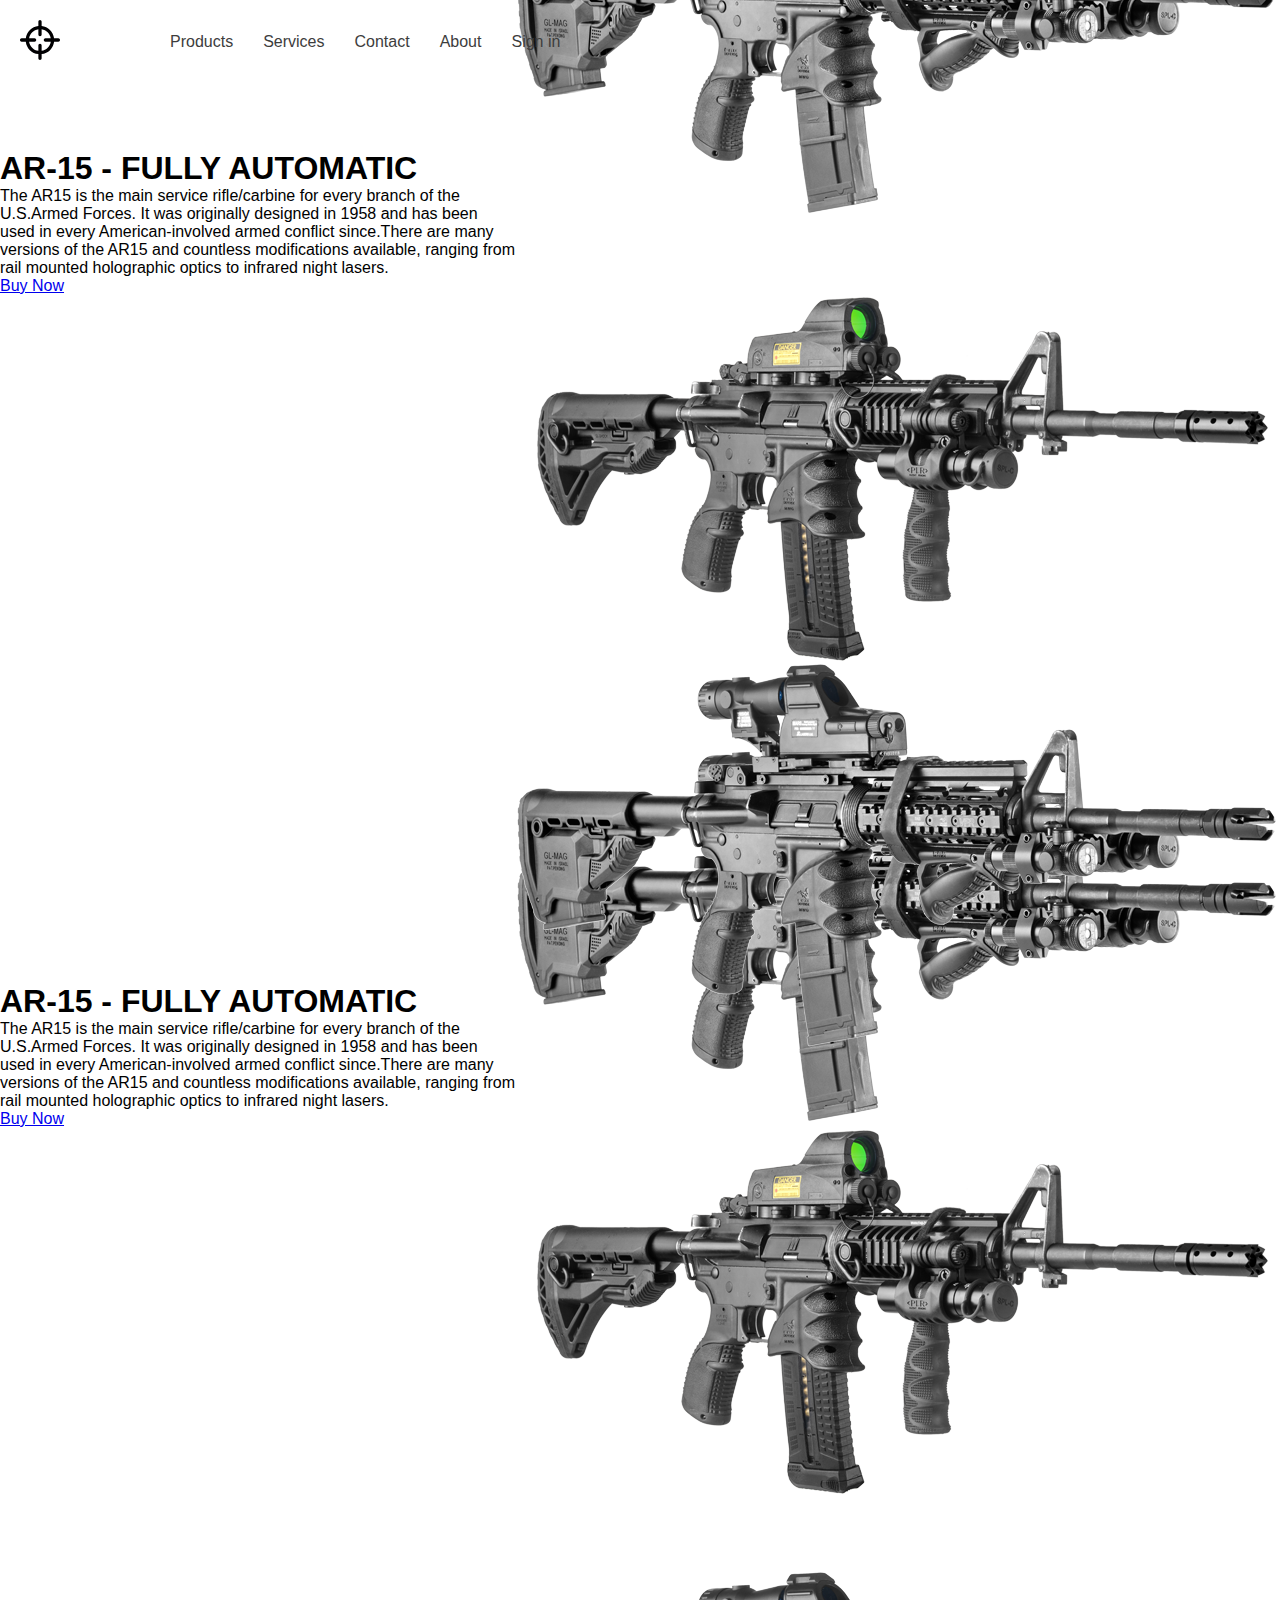
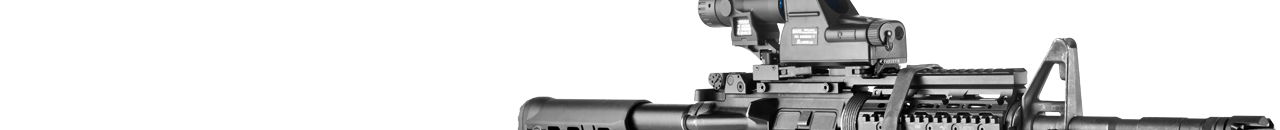
<file: Deltaty wep site/index.html>
<!DOCTYPE html>
<html lang="en">
<head>
    <meta charset="UTF-8">
    <meta name="viewport" content="width=device-width, initial-scale=1.0">
    <title>GUN | Home</title>
    <link rel="shortcut icon" href="./images/gun-pointer.svg" type="image/x-icon">
    <link rel="stylesheet" href="./style.css">
    <link rel="stylesheet" href="https://cdnjs.cloudflare.com/ajax/libs/font-awesome/5.15.1/css/all.min.css" />
</head>
<body>
    <div class="container">
        <header>
            <nav>
                <ul class="nav-bar">
                    <li class="logo"><a href="#"><img src="./images/logo.svg" alt=""></a></li>
                    <input type="checkbox"  id="check">
                    <span class="menu">
                        <li><a href="#">Products</a></li>
                        <li><a href="#">Services</a></li>
                        <li><a href="#">Contact</a></li>
                        <li><a href="#">About</a></li>
                        <li><a href="#">Sign in</a></li>
                    </span>
                    <label for="check" class="open-menu"><i class="fas fa-bars"></i></label>
                </ul>
            </nav>
        </header>
        <main class="inner-container">
            <section class="left-column">
                <h1 class="weapon-name">AR-15 - FULLY AUTOMATIC</h1>
                <p class="description">The AR15 is the main service rifle/carbine for every branch of the U.S.Armed Forces. It was originally designed in 1958 and has been used in every American-involved armed conflict since.There are many versions of the AR15 and countless modifications available, ranging from rail mounted holographic optics to infrared night lasers.</p>
                <a href="#" class="btn">Buy Now <img src="./images/gun-pointer.svg" alt=""></a>
            </section>
            <section class="right-column">
                <div class="image-wrapper">
                    <img src="./images/gun-1.png" alt="">
                </div>
                <div class="weapons">
                    <span class="weapon"><img src="./images/gun-2.png" alt=""></span>
                    <span class="weapon"><img src="./images/gun-1.png" alt=""></span>
                </div>
            </section>
        </main>
        <main class="inner-container">
            <section class="left-column">
                <h1 class="weapon-name">AR-15 - FULLY AUTOMATIC</h1>
                <p class="description">The AR15 is the main service rifle/carbine for every branch of the U.S.Armed Forces. It was originally designed in 1958 and has been used in every American-involved armed conflict since.There are many versions of the AR15 and countless modifications available, ranging from rail mounted holographic optics to infrared night lasers.</p>
                <a href="#" class="btn">Buy Now <img src="./images/gun-pointer.svg" alt=""></a>
            </section>
            <section class="right-column">
                <div class="image-wrapper">
                    <img src="./images/gun-1.png" alt="">
                </div>
                <div class="weapons">
                    <span class="weapon"><img src="./images/gun-2.png" alt=""></span>
                    <span class="weapon"><img src="./images/gun-1.png" alt=""></span>
                </div>
            </section>
        </main>
        
    </div>
    <script src="./app.js"></script>
</body>
</html>
</file>
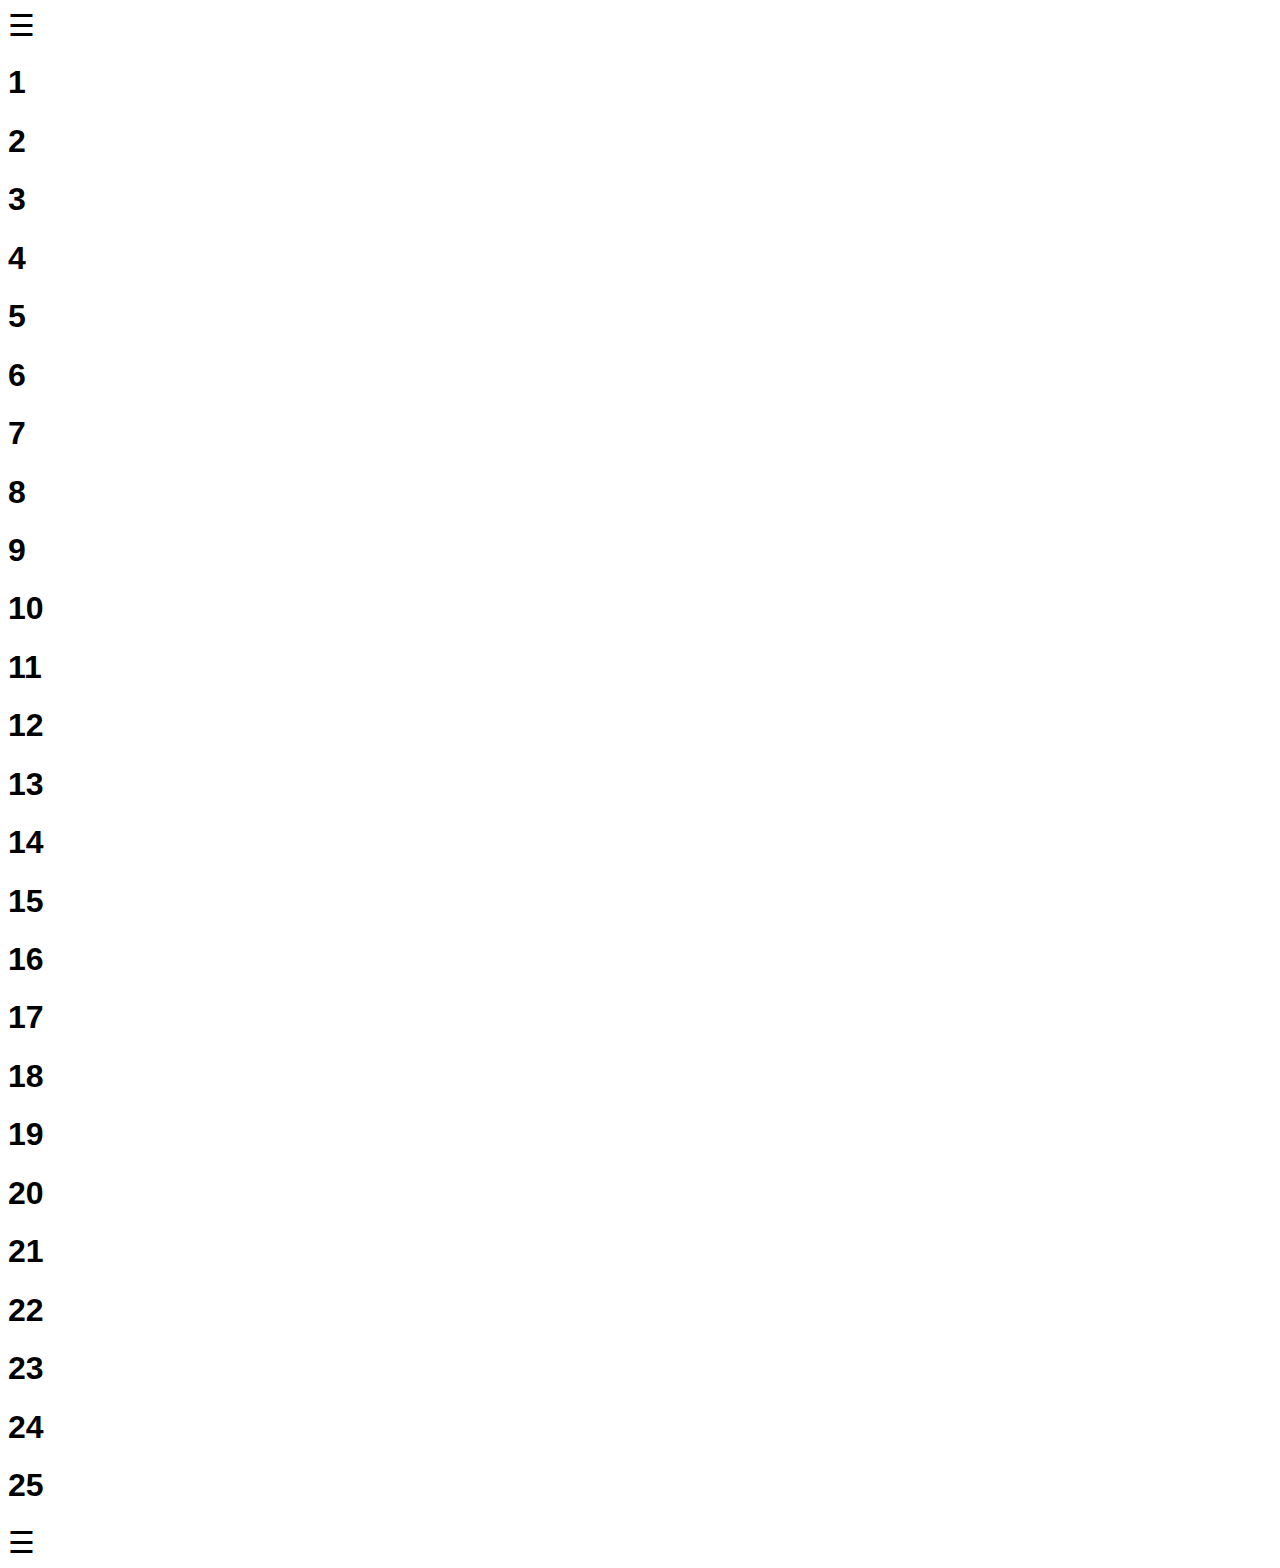
<file: w3schools sidenav/w3.html>
<!DOCTYPE html>
<html>

<head>
    <meta name="viewport" content="width=device-width, initial-scale=1">
    <style>
        body {
            font-family: "Lato", sans-serif;
        }

        .sidenav {
            height: 100%;
            width: 0;
            position: fixed;
            z-index: 1;
            top: 0;
            right: 0;
            background-color: #111;
            overflow-x: hidden;
            transition: 0.5s;
            padding-top: 60px;
        }

        .sidenav a {
            padding: 8px 8px 8px 32px;
            text-decoration: none;
            font-size: 25px;
            color: #818181;
            display: block;
            transition: 0.3s;
        }

        .sidenav a:hover {
            color: #f1f1f1;
        }

        .sidenav .closebtn {
            position: absolute;
            top: 0;
            right: 25px;
            font-size: 36px;
            margin-left: 50px;
        }

        @media screen and (max-height: 450px) {
            .sidenav {
                padding-top: 15px;
            }

            .sidenav a {
                font-size: 18px;
            }
        }
    </style>
</head>

<body>
    <span style="font-size:30px;cursor:pointer" onclick="openNav()">&#9776;</span>

    <div id="mySidenav" class="sidenav">
        <a href="javascript:void(0)" class="closebtn" onclick="closeNav()">&times;</a>
        <a href="#">About</a>
        <a href="#">Services</a>
        <a href="#">Clients</a>
        <a href="#">Contact</a>

    </div>
    <div>
        <h1>1</h1>
        <h1>2</h1>
        <h1>3</h1>
        <h1>4</h1>
        <h1>5</h1>
        <h1>6</h1>
        <h1>7</h1>
        <h1>8</h1>
        <h1>9</h1>
        <h1>10</h1>
        <h1>11</h1>
        <h1>12</h1>
        <h1>13</h1>
        <h1>14</h1>
        <h1>15</h1>
        <h1>16</h1>
        <h1>17</h1>
        <h1>18</h1>
        <h1>19</h1>
        <h1>20</h1>
        <h1>21</h1>
        <h1>22</h1>
        <h1>23</h1>
        <h1>24</h1>
        <h1>25</h1>
    </div>
    
    <span style="font-size:30px;cursor:pointer" onclick="openNav()">&#9776;</span>

    <script>
        function openNav() {
            document.getElementById("mySidenav").style.width = "80%";
        }

        function closeNav() {
            document.getElementById("mySidenav").style.width = "0";
        }
    </script>

</body>

</html>
</file>
<file: Deltaty wep site/style.css>
* {
    box-sizing: border-box;
    margin: 0;
    padding: 0;
}
body {
    font-family: 'Poppins' , sans-serif;
    --mianColor: #3d3d3d ;
}
.container {
    width: 100%;
    min-height: 100vh;
    overflow-x: hidden;
    position: relative;
}
.nav-bar {
    width: 100%;
    display: flex;
    align-items: center;
    list-style: none;
    margin-left: 20px;
    margin-top: 20px;
    position: relative;
}
.logo {
    width: 40px;
    transition: 0.2s ease;
}
.logo:hover {
    transform: scale(0.8);
    opacity: 0.6;
}
.menu {
    display: flex;
    margin-left: 80px;
}
.menu li a {
    text-decoration: none;
    padding-left: 30px;
    color:  var(--mianColor);
    text-align: center;
    transition: 0.2s ease;
}
.menu li a:hover {
    opacity: 0.7;
}
.open-menu {
    position: absolute;
    top: 50%;
    right: 40px;
    transform: translateY(-50%);
    z-index: 100;
    cursor: pointer;
    display: none;
}
.open-menu i {
    font-size: 2rem;
    color: var(--mianColor);
}
#check {display: none;}
.inner-container {
    width: 100%;
    height: calc(100vh - 67px);
    display: flex;
    align-items: center;
    justify-content: space-between;
}

/* media queries */

@media(max-width:610px){
    .menu {
        flex-direction: column;
        justify-content: center;
        align-items: center;
        width: 80%;
        height: 100vh;
        position: fixed;
        top: 0;
        right: -100%;
        z-index: 10;
        background: #fff;
        box-shadow: 0 3px 6px rgba(0,0,0,16%);
        transition: right 0.25s ease-in-out;
    }
    .menu li {margin-top: 40px;}
    .menu li a {padding: 10px;}
    .open-menu {display: block;}
    #check:checked ~ .menu {
        right: 0;
    }
}
@media(max-width:470px){
    .weapon {width: 100px;}
    .image-wrapper {height: 300px;}
    .weapon-name {font-size: 1.5rem;}
}
@media(max-width:400px){
    .description {font-size: 12px;}
}
@media(max-width:350px){
    .weapon {width: 90px;}
    .weapon-name {font-size: 1rem;}
}
</file>
